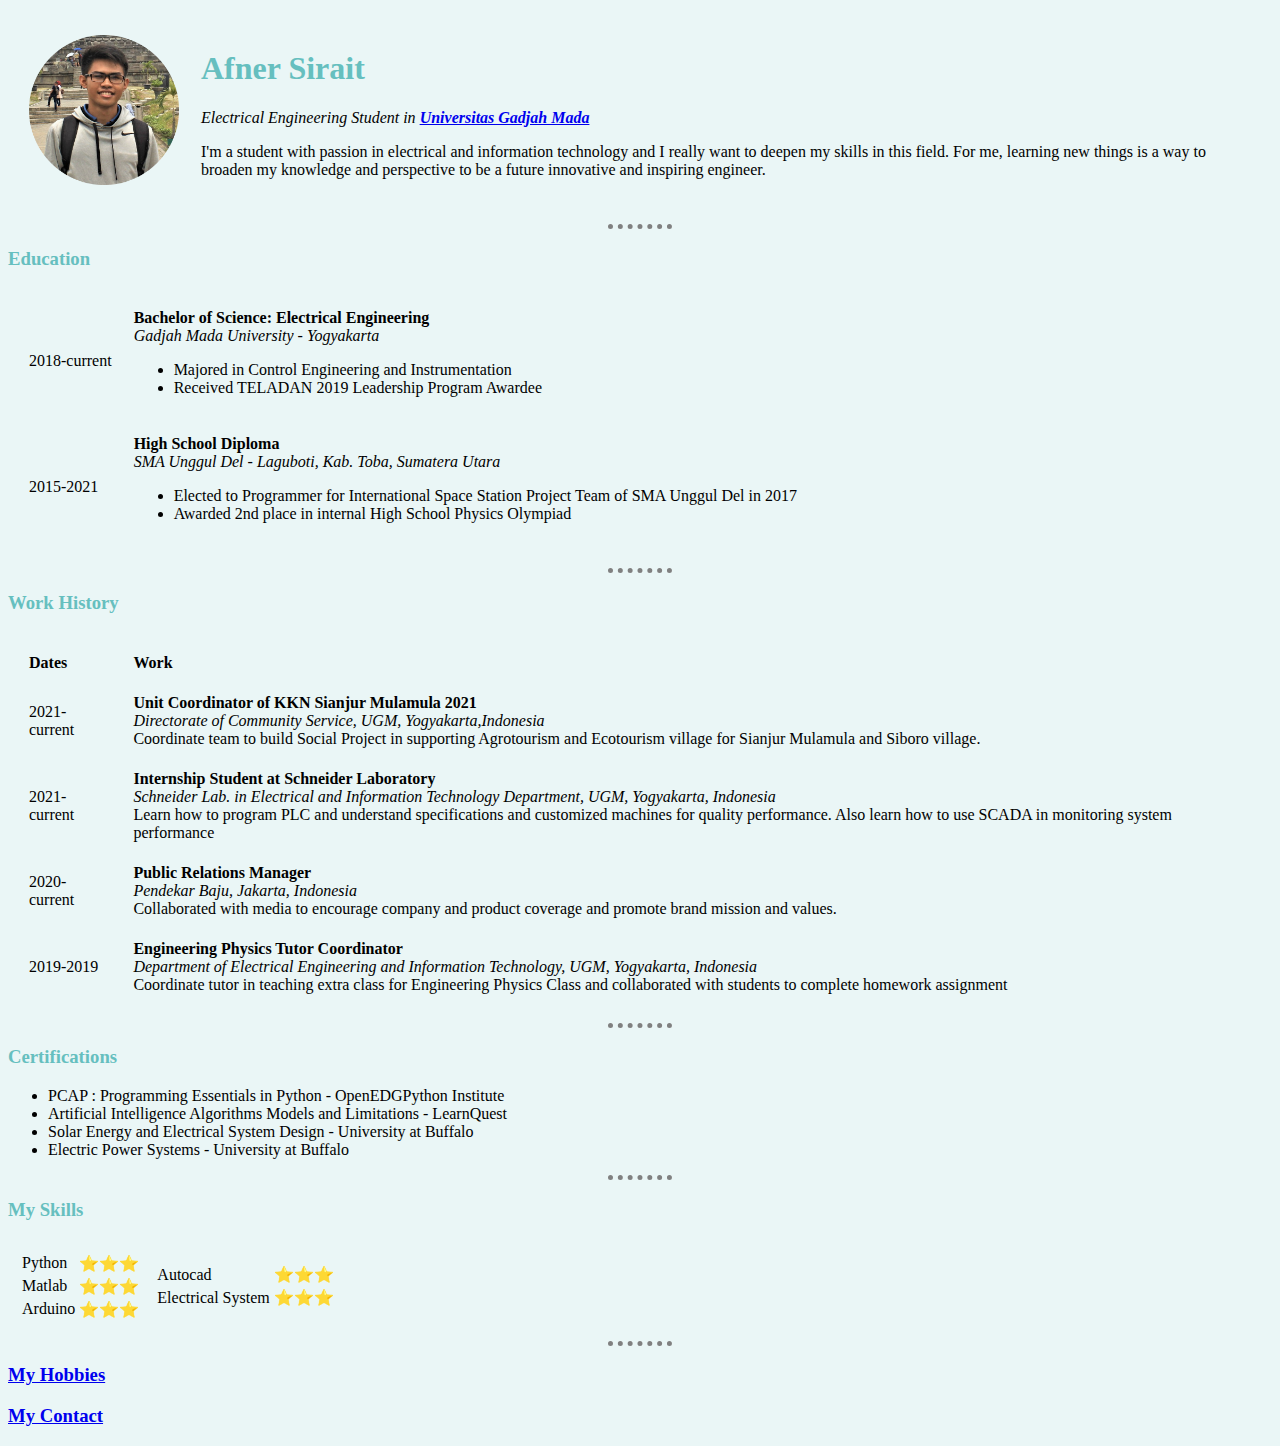
<file: index.html>
<!DOCTYPE html>
<html lang="en" dir="ltr">

<head>
  <meta charset="utf-8">
  <title>Afner's Personal Site</title>
  <link rel="stylesheet" href="css/style.css">
</head>

<body style="background-color: #EAF6F6;">
  <table cellspacing="20">
    <tr>
      <td><img src="image/circle-cropped.png" alt="Afner Profile Picture" width="150" height="150"></td>
      <td><h1>Afner Sirait</h1>
      <p><em>Electrical Engineering Student in <strong><a href="https://ugm.ac.id/">Universitas Gadjah Mada</a></strong></em></p>
      <p>I'm a student with passion in electrical and information technology and I
        really want to deepen my skills in this field. For me, learning new things is
        a way to broaden my knowledge and perspective to be a future
        innovative and inspiring engineer.</p></td>
    </tr>
  </table>
  <hr>
  <h3>Education</h3>
  <table cellspacing="20">
    <thead align="left">
    </thead>
    <tbody>
      <tr>
        <td>2018-current</td>
        <td><strong>Bachelor of Science: Electrical Engineering</strong>
          <br><em>Gadjah Mada University - Yogyakarta</em>
          <br><ul>
            <li>Majored in Control Engineering and Instrumentation</li>
            <li>Received TELADAN 2019 Leadership Program Awardee</li>
          </ul>
        </td>
      </tr>
      <tr>
        <td>2015-2021</td>
        <td><strong>High School Diploma</strong>
          <br><em>SMA Unggul Del - Laguboti, Kab. Toba, Sumatera Utara</em>
          <br><ul>
            <li>Elected to Programmer for International Space Station Project Team of SMA Unggul Del in 2017</li>
            <li>Awarded 2nd place in internal High School Physics Olympiad</li>
          </ul>
        </td>
      </tr>
    </tbody>
  </table>
  <hr>
  <h3>Work History</h3>
  <table cellspacing="20">
    <thead align="left">
      <tr>
        <th>Dates</th>
        <th>Work</th>
      </tr>
    </thead>
    <tbody>
      <tr>
        <td>2021-current</td>
        <td><strong>Unit Coordinator of KKN Sianjur Mulamula 2021</strong>
          <br><em>Directorate of Community Service, UGM, Yogyakarta,Indonesia</em>
          <br>Coordinate team to build Social Project in supporting Agrotourism and Ecotourism village for Sianjur Mulamula and Siboro village.
        </td>
      </tr>
      <tr>
        <td>2021-current</td>
        <td><strong>Internship Student at Schneider Laboratory</strong>
          <br><em>Schneider Lab. in Electrical and Information Technology Department, UGM, Yogyakarta, Indonesia</em>
          <br>Learn how to program PLC and understand specifications and customized machines for quality performance. Also learn how to use SCADA in monitoring system performance
        </td>
      </tr>
      <tr>
        <td>2020-current</td>
        <td><strong>Public Relations Manager</strong>
          <br><em>Pendekar Baju, Jakarta, Indonesia</em>
          <br>Collaborated with media to encourage company and product coverage and promote brand mission and values.
        </td>
      </tr>
      <tr>
        <td>2019-2019</td>
        <td><strong>Engineering Physics Tutor Coordinator</strong>
          <br><em>Department of Electrical Engineering and Information Technology, UGM, Yogyakarta, Indonesia</em>
          <br>Coordinate tutor in teaching extra class for Engineering Physics Class and collaborated with students to complete homework assignment
        </td>
      </tr>
    </tbody>
    <tfoot>

    </tfoot>
  </table>
  <hr>
  <h3>Certifications</h3>
  <ul>
    <li>PCAP : Programming Essentials in Python - OpenEDGPython Institute</li>
    <li>Artificial Intelligence Algorithms Models and Limitations - LearnQuest</li>
    <li>Solar Energy and Electrical System Design - University at Buffalo</li>
    <li>Electric Power Systems - University at Buffalo</li>
  </ul>
  <hr>
  <h3>My Skills</h3>
  <table cellspacing="10">
    <tr>
      <td>
        <table>
          <tr>
            <td>Python</td>
            <td>⭐⭐⭐</td>
          </tr>
          <tr>
            <td>Matlab</td>
            <td>⭐⭐⭐</td>
          </tr>
          <tr>
            <td>Arduino</td>
            <td>⭐⭐⭐</td>
          </tr>
        </table>
      </td>
      <td>
        <table>
          <tr>
            <td>Autocad</td>
            <td>⭐⭐⭐</td>
          </tr>
          <tr>
            <td>Electrical System</td>
            <td>⭐⭐⭐</td>
          </tr>
        </table>
      </td>
    </tr>
  </table>
  <hr>
  <h3><a href="myhobbies.html">My Hobbies</a></h3>
  <h3><a href="contact-me.html">My Contact</a></h3>
</body>

</html>
</file>
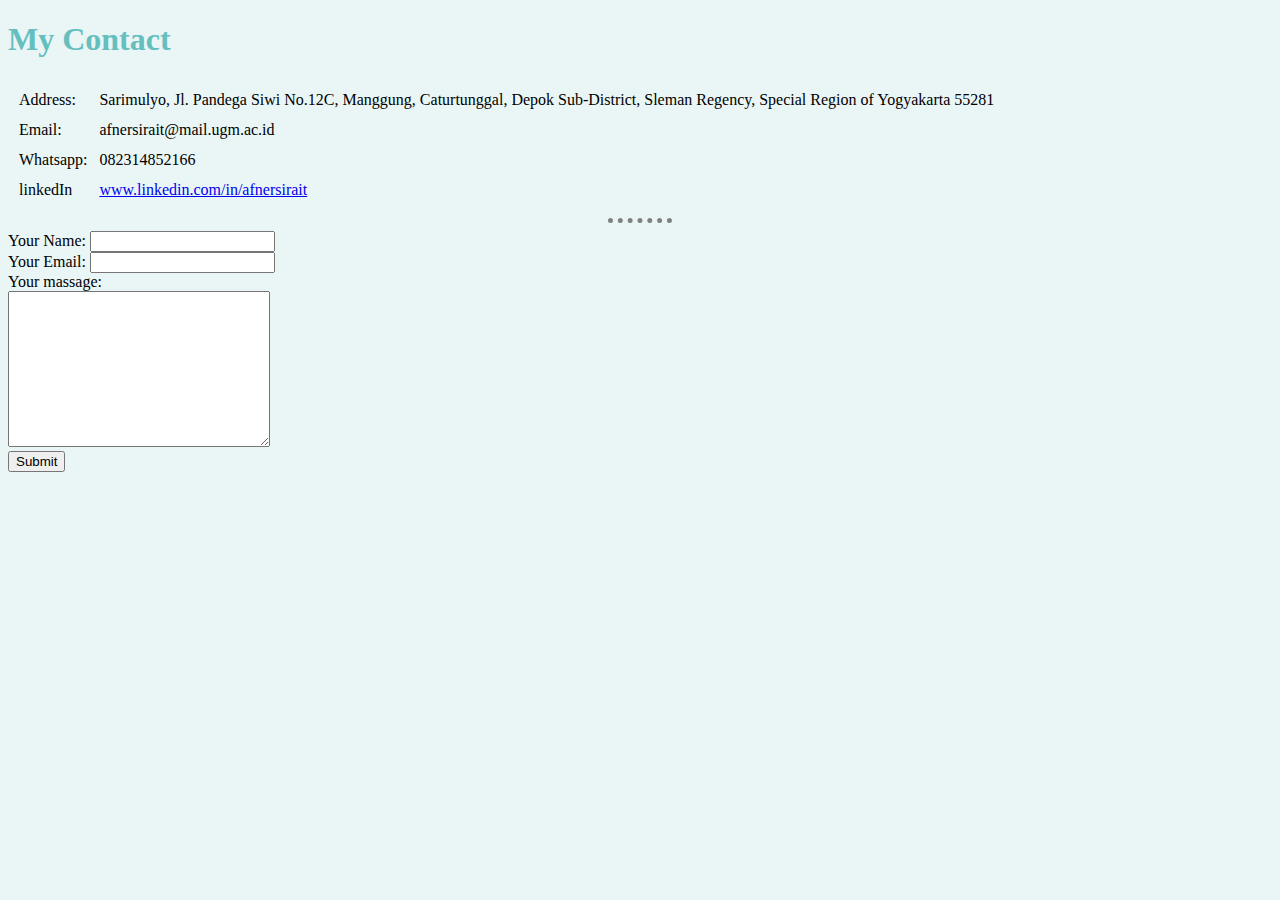
<file: contact-me.html>
<!DOCTYPE html>
<html lang="en" dir="ltr">
  <head>
    <meta charset="utf-8">
    <title>Afner's Contact</title>
    <link rel="stylesheet" href="css/style.css">
  </head>
  <body>
    <h1>My Contact</h1>
    <table cellspacing="10">
      <tr>
        <td>Address:</td>
        <td> Sarimulyo, Jl. Pandega Siwi No.12C, Manggung, Caturtunggal, Depok Sub-District, Sleman Regency, Special Region of Yogyakarta 55281</td>
      </tr>
      <tr>
        <td>Email:</td>
        <td>afnersirait@mail.ugm.ac.id</td>
      </tr>
      <tr>
        <td>Whatsapp:</td>
        <td>082314852166</td>
      </tr>
      <tr>
        <td>linkedIn</td>
        <td><a href="http://www.linkedin.com/in/afnersirait/">www.linkedin.com/in/afnersirait</a></td>
      </tr>
    </table>
    <hr>
    <form action="mailto:afnersirait@mail.ugm.ac.id" method="post" enctype="text/plain">
      <label>Your Name:</label>
      <input type="text" name="yourName" value=""><br>
      <label>Your Email:</label>
      <input type="email" name="yourEmail" value=""><br>
      <label>Your massage:</label><br>
      <textarea name="yourMassage" rows="10" cols="30"></textarea><br>
      <input type="submit" name="">
    </form>
  </body>
</html>
</file>
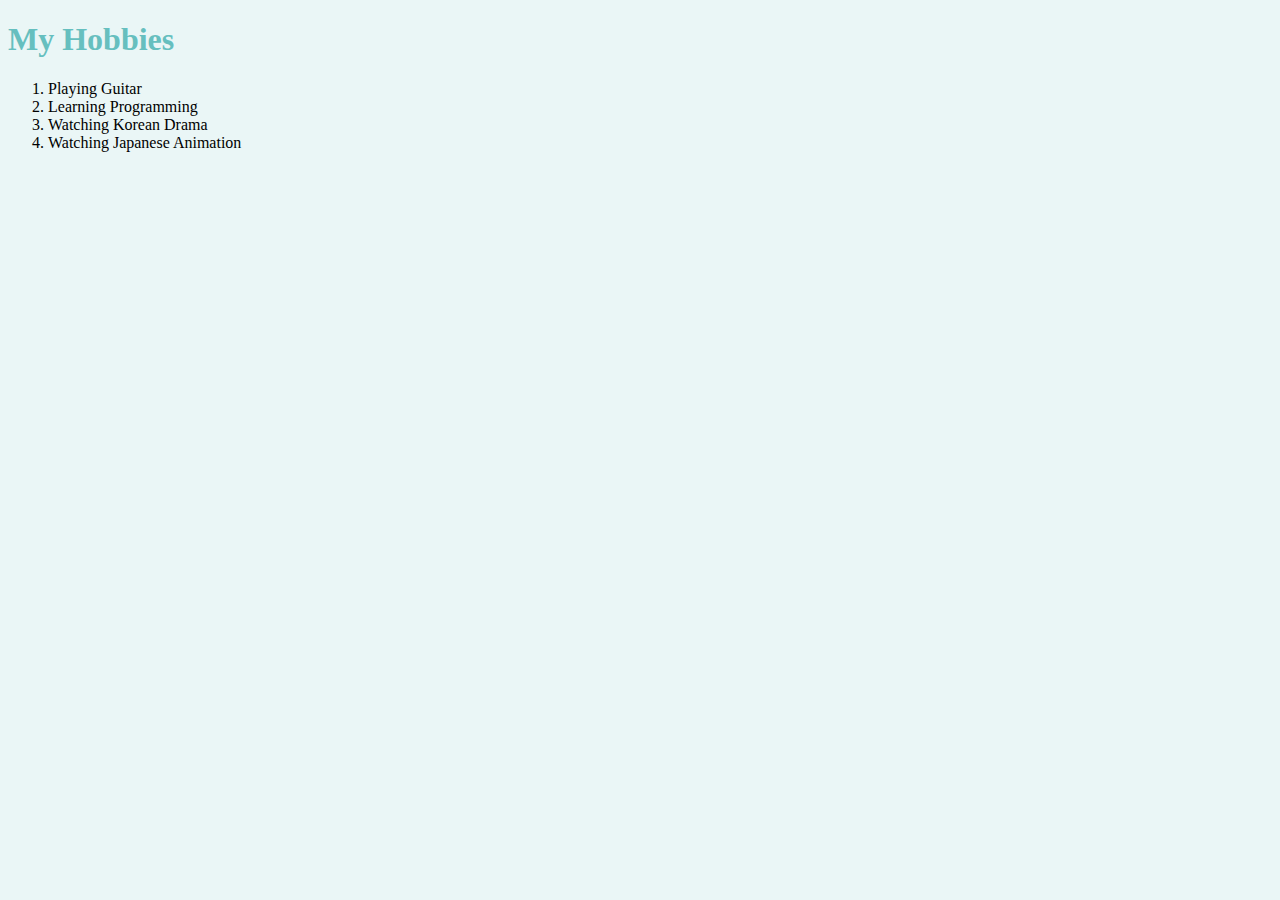
<file: myhobbies.html>
<!DOCTYPE html>
<html lang="en" dir="ltr">
  <head>
    <meta charset="utf-8">
    <title>Afner's Hobbies</title>
    <link rel="stylesheet" href="css/style.css">
  </head>
  <body>
    <h1>My Hobbies</h1>
    <ol>
      <li>Playing Guitar</li>
      <li>Learning Programming</li>
      <li>Watching Korean Drama</li>
      <li>Watching Japanese Animation</li>
    </ol>
  </body>
</html>
</file>
<file: css/style.css>
body{
  background-color: #EAF6F6
}

hr{
  border-style: dotted none none;
  border-color: grey;
  border-width: 5px;
  width:5%;
}

h1{
  color: #66BFBF;
}

h3{
  color: #66BFBF;
}
</file>
